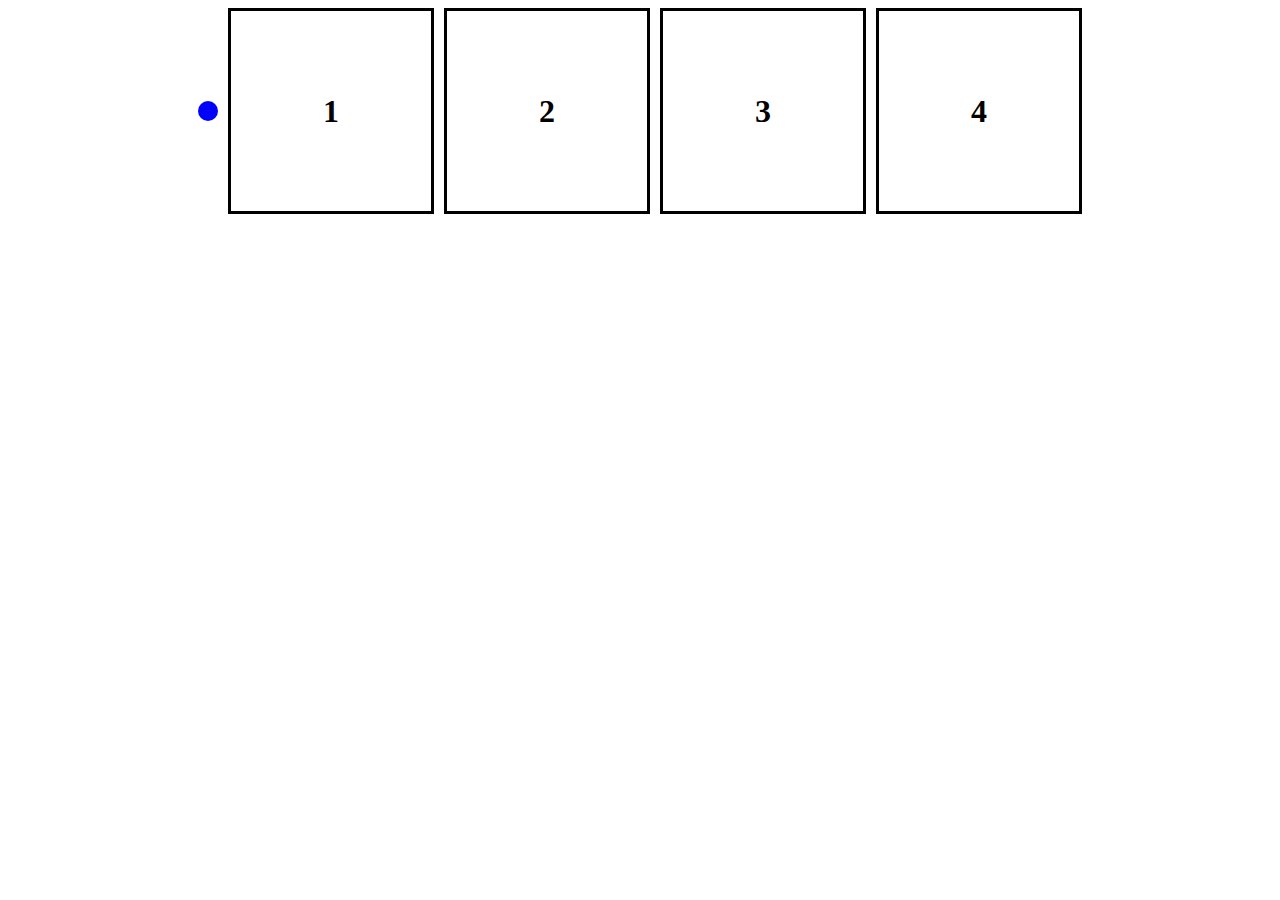
<file: Square game/index.html>
<!DOCTYPE html>
<html lang="en">
<head>
    <meta charset="UTF-8">
    <meta name="viewport" content="width=device-width, initial-scale=1.0">
    <title>Document</title>
    <link rel="stylesheet" href="style.css">
</head>
<body>
    <div id="main">
        <div id="cursor"></div>
        <div id="box1"> <h1>1</h1></div>
        <div id="box2"><h1>2</h1></div>
        <div id="box3"><h1>3</h1></div>
        <div id="box4"><h1>4</h1></div>
    </div>
    
    <script src = "script.js"></script>
</body>
</html>
</file>
<file: Square game/style.css>
#main{
    height: 100%;
    width: 100%;
    display: flex;
    align-items: center;
    justify-content: center;
}

#box1, #box2, #box3, #box4{
    height: 200px;
    width: 200px;
    display: flex;
    border: 3px solid black;
    margin-left: 10px;
    align-items: center;
    justify-content: center;
}

#cursor{
    height: 20px;
    width: 20px;
    border-radius: 50%;
    background: blue;
}
</file>
